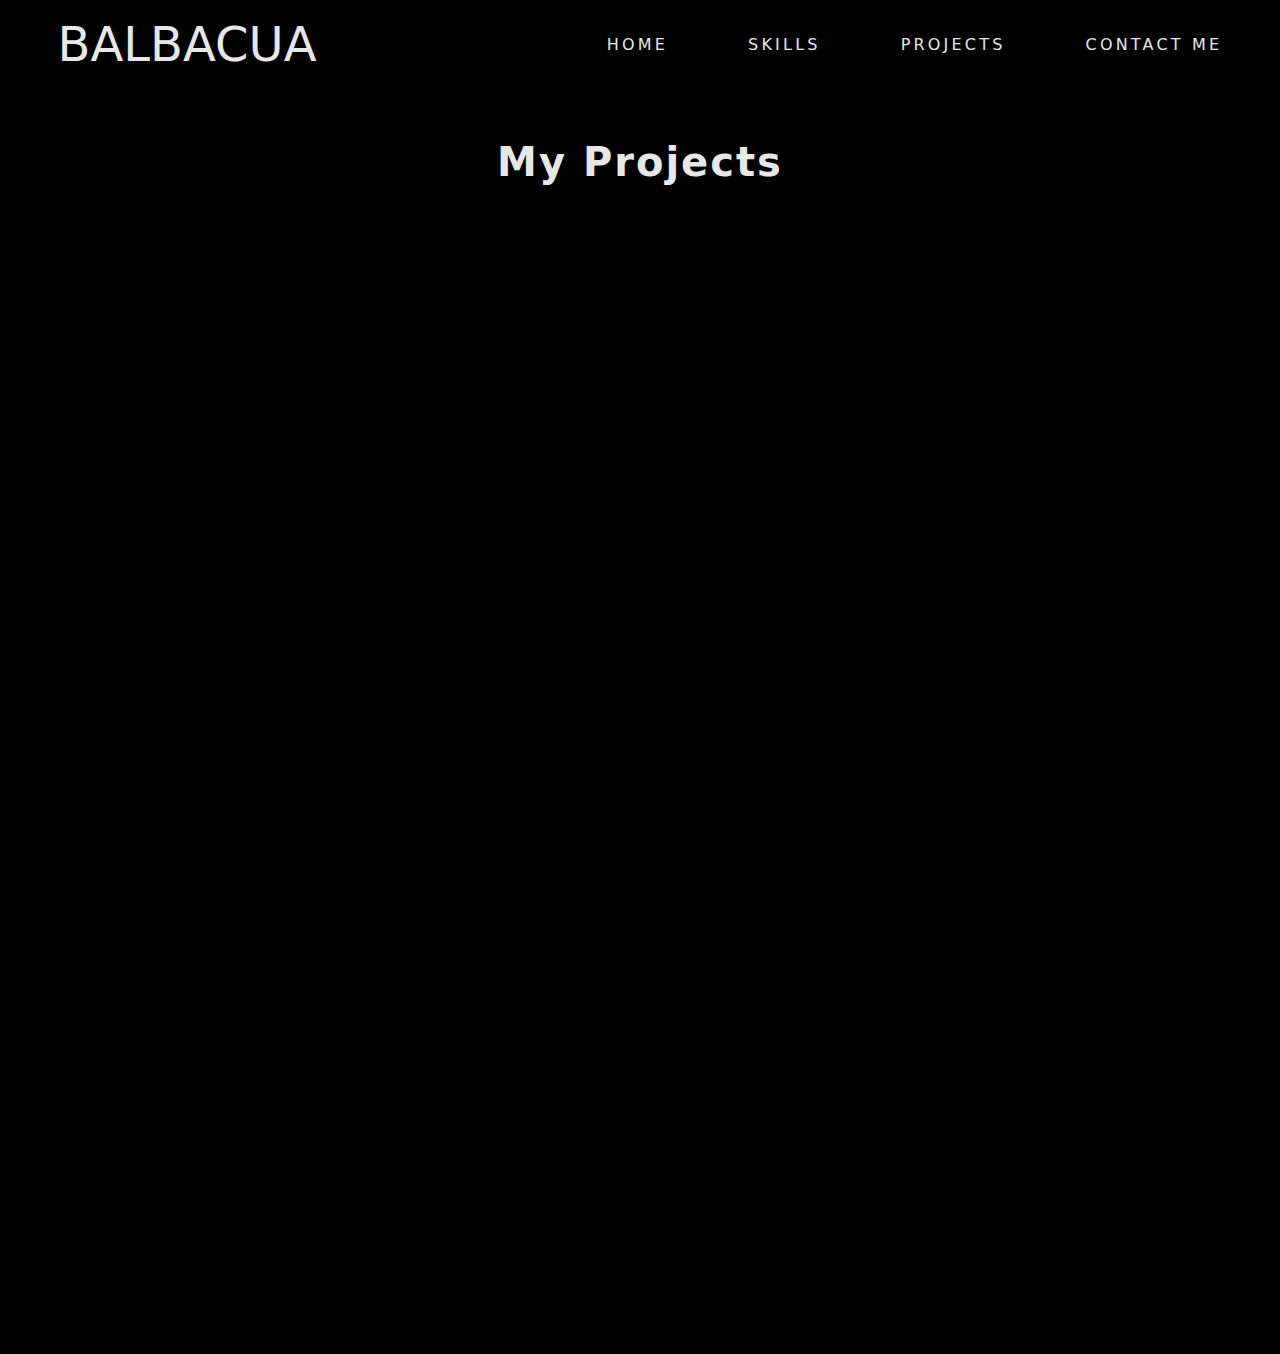
<file: projects.html>
<!DOCTYPE html>
<html lang="en">
  <head>
    <meta charset="UTF-8" />
    <meta name="viewport" content="width=device-width, initial-scale=1.0" />
    <title>Projects</title>
    <link rel="stylesheet" href="css/projects.css" />
  </head>
  <body>
    <div class="container">
      <header>
        <h1 class="logo">BALBACUA</h1>
        <nav>
          <a href="index.html">HOME</a>
          <a href="skills.html">SKILLS</a>
          <a href="projects.html">PROJECTS</a>
          <a href="contact.html">CONTACT ME</a>
        </nav>
        <div class="burger">
          <div></div>
          <div></div>
          <div></div>
        </div>
      </header>

      <section class="projects-section">
        <h2 class="projects-title">My Projects</h2>
        <div class="projects-grid">
          <a
            href="https://github.com/balbacua123/JumpingIlonggo"
            class="project-card card1"
            target="_blank"
          >
            <h3>Jumping Ilonggo</h3>
            <p>
              A 2D platform game featuring two levels with unique challenges and
              obstacles.
            </p>
            <span class="tech">Tech: Godot</span>
          </a>

          <a href="#" class="project-card card2">
            <h3>Hand Gesture Locker</h3>
            <p>
              A desktop locker that unlocks using custom hand gestures for
              enhanced security.
            </p>
            <span class="tech">Tech: Firebase, Python, CustomTkinter</span>
          </a>

          <a href="#" class="project-card card3">
            <h3>Moviefy</h3>
            <p>
              A system to track favorite movies and watchlists for each user
              efficiently.
            </p>
            <span class="tech">Tech: Python, MySQL</span>
          </a>

          <a
            href="https://github.com/balbacua123/prominent-gaming"
            class="project-card card4"
            target="_blank"
          >
            <h3>Prominent Gaming</h3>
            <p>A static website showcasing pilot services for various games.</p>
            <span class="tech">Tech: HTML, CSS, JavaScript</span>
          </a>

          <a href="#" class="project-card card5">
            <h3>FreeCodeCamp Python</h3>
            <p>
              Coding challenges and projects completed on freecodecamp.com to
              improve Python skills.
            </p>
            <span class="tech">Tech: Python</span>
          </a>
        </div>
      </section>
    </div>

    <script>
      const burger = document.querySelector(".burger");
      const nav = document.querySelector("nav");

      burger.addEventListener("click", () => {
        nav.classList.toggle("active");
        burger.classList.toggle("toggle");
      });
    </script>
  </body>
</html>
</file>
<file: css/projects.css>
* {
  margin: 0;
  padding: 0;
  box-sizing: border-box;
}

body {
  font-family:
    system-ui,
    -apple-system,
    BlinkMacSystemFont,
    "Segoe UI",
    Roboto,
    Oxygen,
    Ubuntu,
    Cantarell,
    "Open Sans",
    "Helvetica Neue",
    sans-serif;
  background-color: black;
  color: #e7e7e7;
  min-height: 100vh;
  line-height: 1.2;
  overflow-x: hidden;
}

.container {
  width: 96%;
  margin: 0 auto;
  padding: 0 2rem;
  position: relative;
  z-index: 1;
}

header {
  display: flex;
  justify-content: space-between;
  align-items: center;
  padding: 1rem 0;
  z-index: 2;
  position: relative;
}

header h1 {
  font-size: 3rem;
  font-weight: 300;
}

nav {
  display: flex;
  align-items: center;
  gap: 5rem;
}

nav a {
  font-size: 1rem;
  letter-spacing: 0.2rem;
  text-decoration: none;
  color: inherit;
  transition: color 0.2s ease;
}

nav a:hover {
  color: #a7a7a7;
}

.burger {
  display: none;
  flex-direction: column;
  cursor: pointer;
  gap: 5px;
}

.burger div {
  width: 25px;
  height: 3px;
  background-color: #e7e7e7;
  transition: all 0.3s ease;
}

.burger.toggle div:nth-child(1) {
  transform: rotate(45deg) translate(5px, 5px);
}
.burger.toggle div:nth-child(2) {
  opacity: 0;
}
.burger.toggle div:nth-child(3) {
  transform: rotate(-45deg) translate(5px, -5px);
}

.projects-section {
  text-align: center;
  padding: 3rem 0;
}

.projects-title {
  font-size: 2.5rem;
  margin-bottom: 2rem;
  color: #e7e7e7;
  letter-spacing: 2px;
}

.projects-grid {
  display: grid;
  grid-template-areas:
    "card1 card2"
    "card3 card4"
    "card5 card6";
  grid-template-columns: 2fr 2fr;
  gap: 4rem;
}

.project-card {
  background: rgba(255, 255, 255, 0.05);
  padding: 3rem 2rem;
  border-radius: 20px;
  text-align: left;
  text-decoration: none;
  color: #e7e7e7;
  transition:
    transform 0.3s,
    background 0.3s;
  min-height: 20rem;
  opacity: 0;
  transform: translateY(25px);
  animation: popUp 0.8s ease forwards;
}

.project-card:hover {
  transform: translateY(-10px);
  background: rgba(255, 255, 255, 0.15);
}

.project-card h3 {
  font-size: 1.6rem;
  margin-bottom: 1rem;
  color: #a7a7a7;
}

.project-card p {
  font-size: 1.1rem;
  margin-bottom: 1rem;
  line-height: 1.5;
}

.project-card .tech {
  font-size: 1rem;
  font-weight: 500;
  color: #ccc;
}

.card1 {
  grid-area: card1;
  animation-delay: 0.1s;
}
.card2 {
  grid-area: card2;
  animation-delay: 0.2s;
}
.card3 {
  grid-area: card3;
  animation-delay: 0.3s;
}
.card4 {
  grid-area: card4;
  animation-delay: 0.4s;
}
.card5 {
  grid-area: card5;
  animation-delay: 0.5s;
}

@keyframes popUp {
  0% {
    opacity: 0;
    transform: translateY(25px);
  }
  100% {
    opacity: 1;
    transform: translateY(0);
  }
}

@media (max-width: 900px) {
  .projects-grid {
    grid-template-areas:
      "card1"
      "card2"
      "card3"
      "card4"
      "card5"
      "card6";
    grid-template-columns: 1fr;
  }

  .project-card {
    min-height: 18rem;
    padding: 2.5rem 1.5rem;
  }
}

@media (max-width: 600px) {
  .projects-grid {
    gap: 1.5rem;
  }

  .project-card {
    min-height: 16rem;
    padding: 2rem 1.5rem;
  }
}

@media (max-width: 768px) {
  nav {
    position: absolute;
    top: 100%;
    right: 0;
    background-color: rgba(0, 0, 0, 0.9);
    flex-direction: column;
    align-items: flex-start;
    gap: 0;
    width: 200px;
    max-height: 0;
    overflow: hidden;
    transition: max-height 0.3s ease;
    border-radius: 0 0 10px 10px;
    padding: 0;
  }

  nav a {
    padding: 1rem 1.5rem;
    width: 100%;
  }

  nav.active {
    max-height: 500px;
  }

  .burger {
    display: flex;
  }
}
</file>
